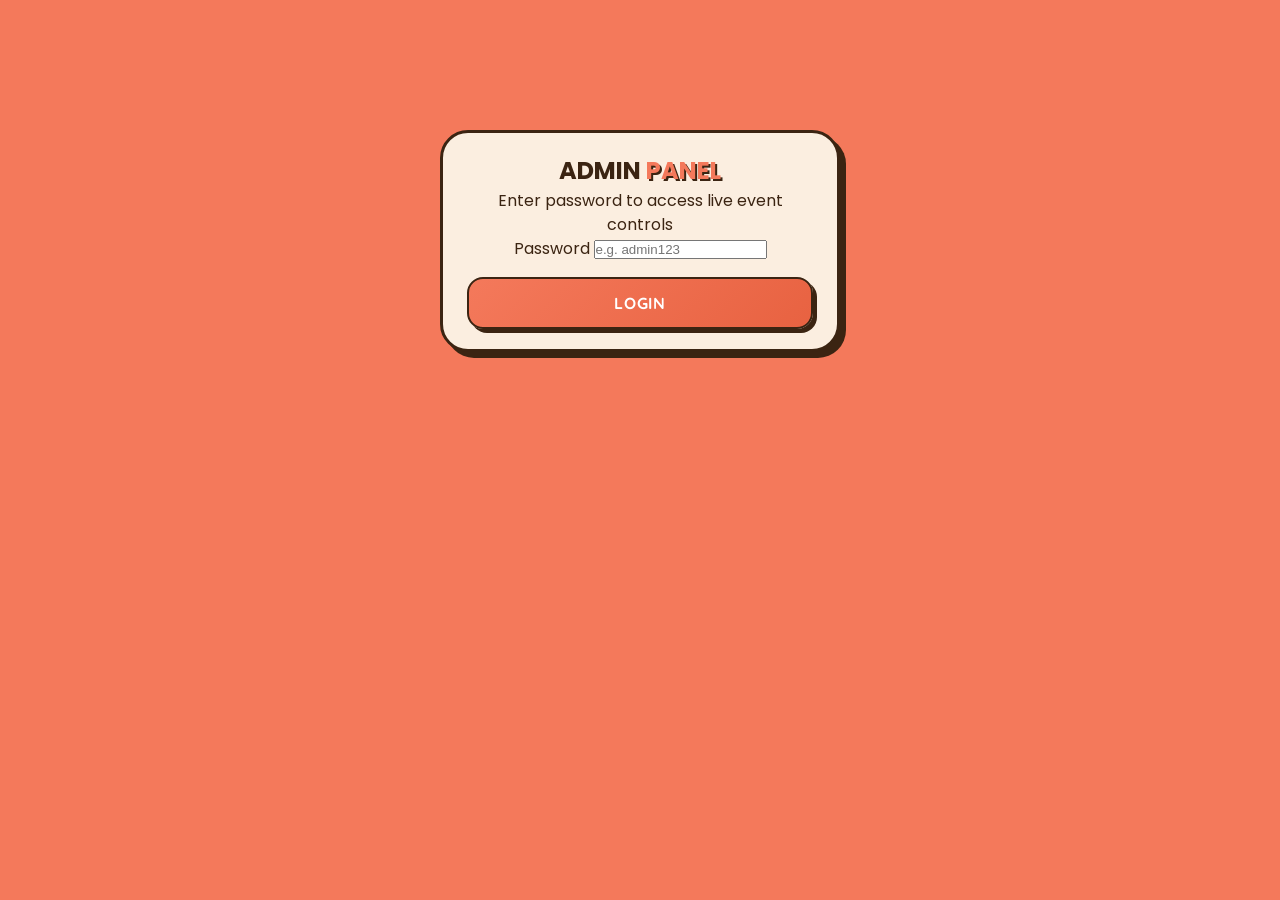
<file: frontend/admin.html>
<!DOCTYPE html>
<html lang="en">
<head>
  <meta charset="UTF-8">
  <meta name="viewport" content="width=device-width, initial-scale=1.0, maximum-scale=1.0, user-scalable=no">
  <title>FlipMatch — Admin Console & Live Event Control</title>

  <!-- Google Fonts -->
  <link rel="preconnect" href="https://fonts.googleapis.com">
  <link rel="preconnect" href="https://fonts.gstatic.com" crossorigin>
  <link href="https://fonts.googleapis.com/css2?family=Poppins:wght@400;500;600;700;800;900&family=Quicksand:wght@600;700;800&display=swap" rel="stylesheet">

  <!-- Stylesheets -->
  <link rel="stylesheet" href="css/base.css">
  <link rel="stylesheet" href="css/admin.css">
</head>
<body>
  <div class="app-container">
    
    <!-- Login Screen -->
    <section id="screen-admin-login" class="screen screen-active">
      <div class="glass-card login-card">
        <h1 class="game-title">ADMIN <span class="gradient-text">PANEL</span></h1>
        <p class="game-subtitle">Enter password to access live event controls</p>
        
        <form id="admin-login-form" class="start-form">
          <div class="input-group">
            <label for="admin-password" class="input-label" style="text-align: left;">Password</label>
            <input type="password" id="admin-password" class="text-input" placeholder="e.g. admin123" required>
            <div id="login-error" class="error-msg hidden" style="margin-top: 8px;">Invalid password</div>
          </div>
          
          <button type="submit" class="btn btn-primary btn-glow" style="margin-top: 16px; width: 100%;">
            <span>LOGIN</span>
          </button>
        </form>
      </div>
    </section>

    <!-- Dashboard Screen -->
    <section id="screen-admin-dashboard" class="screen screen-hidden">
      <div class="glass-card dashboard-card" style="margin-top: 20px;">
        <header class="dashboard-header">
          <div>
            <div class="brand-badge" style="margin-bottom: 6px;">LIVE EVENT CONTROLLER</div>
            <h2 class="dashboard-title">🏆 EVENT DASHBOARD</h2>
          </div>
          <div class="header-actions">
            <button id="btn-play-game" class="btn btn-secondary" style="padding: 8px 14px; font-size: 0.88rem;">🎮 Play Game</button>
            <button id="btn-logout" class="btn btn-secondary" aria-label="Logout" style="padding: 8px 14px; font-size: 0.88rem;">🚪 Logout</button>
          </div>
        </header>

        <!-- Live Synchronized Event Controls -->
        <div class="live-control-card">
          <div class="control-header">
            <div class="status-indicator-box">
              <span class="status-label">GLOBAL GAME STATUS:</span>
              <span id="admin-game-status-badge" class="admin-badge badge-waiting">🟡 LOBBY OPEN (WAITING)</span>
            </div>
            <div class="connected-box">
              👥 <span id="admin-connected-count">0</span> Active Players
            </div>
          </div>

          <div id="round-timer-row" class="round-timer-row hidden">
            <span>⏱️ Round Elapsed: <strong id="admin-round-elapsed">00:00</strong></span>
          </div>

          <div class="live-action-buttons">
            <button id="btn-admin-start-r1" class="btn btn-primary btn-glow btn-action" style="background:#16a34a;">
              <span>▶️ START ROUND 1: CARDS (BROADCAST)</span>
            </button>
            <button id="btn-admin-start-r2" class="btn btn-primary btn-glow btn-action" style="background:#0284c7;">
              <span>▶️ START ROUND 2: JIGSAW (BROADCAST)</span>
            </button>
            <button id="btn-admin-start-r3" class="btn btn-primary btn-glow btn-action" style="background:#7c3aed;">
              <span>▶️ START ROUND 3: SLIDER (BROADCAST)</span>
            </button>
            <button id="btn-admin-stop-game" class="btn btn-danger btn-action" disabled>
              <span>🛑 END CURRENT ROUND</span>
            </button>
            <button id="btn-admin-reset-lobby" class="btn btn-secondary btn-action">
              <span>🔄 Reset to Waiting Lobby</span>
            </button>
          </div>
        </div>

        <!-- Stats Overview -->
        <div class="stats-overview">
          <div class="stat-box">
            <div class="stat-value" id="stat-total-players">0</div>
            <div class="stat-label">Total Submissions</div>
          </div>
          <div class="stat-box">
            <div class="stat-value" id="stat-highest-score">0</div>
            <div class="stat-label">Top Score</div>
          </div>
          <div class="stat-box">
            <div class="stat-value" id="stat-avg-time">0s</div>
            <div class="stat-label">Avg Duration</div>
          </div>
        </div>

        <div class="dashboard-controls">
          <button id="btn-refresh" class="btn btn-secondary" style="padding: 8px 12px; font-size: 0.9rem;">🔄 Refresh Data</button>
          <button id="btn-export" class="btn btn-secondary" style="padding: 8px 12px; font-size: 0.9rem;">📥 Download CSV</button>
          <button id="btn-reset" class="btn btn-danger" style="margin-left: auto;">⚠️ Reset All Scores</button>
        </div>

        <div class="table-wrapper">
          <table class="admin-table">
            <thead>
              <tr>
                <th>Rank</th>
                <th>Player Name</th>
                <th>Score</th>
                <th>Time (s)</th>
                <th>Matches</th>
                <th>Mismatches</th>
                <th>Date</th>
              </tr>
            </thead>
            <tbody id="admin-leaderboard-body">
              <tr>
                <td colspan="7" class="loading-cell">Loading scores...</td>
              </tr>
            </tbody>
          </table>
        </div>
      </div>
    </section>

  </div>

  <script src="https://cdn.socket.io/4.7.5/socket.io.min.js"></script>
  <script src="js/config.js"></script>
  <script src="js/admin.js"></script>
</body>
</html>
</file>
<file: frontend/css/base.css>
/* ==========================================================================
   AARNA Neo-Brutalist Design System & CSS Variables
   ========================================================================== */

:root {
  /* Core AARNA Palette */
  --bg-primary: #f4795b;       /* Warm Coral / Terracotta */
  --bg-secondary: #c9aef0;     /* Soft Lilac / Lavender */
  --bg-secondary-dark: #bfa1e9;
  --bg-cream: #fbeee0;         /* Warm Peach / Cream Surface */
  --bg-white: #ffffff;

  /* Accent & Action Colors */
  --primary: #f4795b;
  --primary-hover: #e86241;
  --accent-lilac: #c9aef0;
  --accent-gold: #fbbf24;
  --accent-green: #10b981;
  --accent-rose: #f43f5e;

  /* Typography Colors */
  --text-main: #3b2412;        /* Dark Espresso / Chocolate Brown */
  --text-muted: #6b5344;       /* Medium Warm Brown */
  --text-light: #ffffff;
  --text-faint: #9c8273;

  /* Card Colors */
  --card-back-bg: #c9aef0;
  --card-front-bg: #ffffff;
  --card-border: 2px solid #3b2412;

  /* Neo-Brutalist Borders & Hard Shadows */
  --border-thick: 3px solid #3b2412;
  --border-medium: 2px solid #3b2412;
  --border-thin: 1.5px solid #3b2412;
  --border-dashed: 2px dashed #3b2412;

  --shadow-hard-lg: 6px 6px 0px #3b2412;
  --shadow-hard-md: 4px 4px 0px #3b2412;
  --shadow-hard-sm: 2px 2px 0px #3b2412;

  /* Typography */
  --font-heading: 'Quicksand', 'Poppins', -apple-system, sans-serif;
  --font-main: 'Poppins', 'Quicksand', -apple-system, sans-serif;

  /* Radius */
  --radius-sm: 10px;
  --radius-md: 16px;
  --radius-lg: 24px;
  --radius-xl: 28px;
  --radius-full: 50px;
  --max-app-width: 480px;
}

/* Reset & Base Setup */
*, *::before, *::after {
  box-sizing: border-box;
  margin: 0;
  padding: 0;
  -webkit-tap-highlight-color: transparent;
  user-select: none;
}

html, body {
  width: 100%;
  height: 100%;
  overflow: hidden;
  font-family: var(--font-main);
  color: var(--text-main);
  line-height: 1.5;
}

/* AARNA Signature Geometric Diamond / Checkerboard Pattern */
body {
  display: flex;
  justify-content: center;
  align-items: center;
  background-color: var(--bg-primary);
  background-image: 
    linear-gradient(45deg, var(--bg-secondary) 25%, transparent 25%, transparent 75%, var(--bg-secondary) 75%),
    linear-gradient(45deg, var(--bg-secondary) 25%, transparent 25%, transparent 75%, var(--bg-secondary) 75%);
  background-size: 80px 80px;
  background-position: 0 0, 40px 40px;
}

/* Main Container Shell */
.app-container {
  width: 100%;
  max-width: var(--max-app-width);
  height: 100%;
  max-height: 880px;
  position: relative;
  overflow: hidden;
  display: flex;
  flex-direction: column;
  background: transparent;
  padding: 16px;
}

@media (max-width: 480px) {
  .app-container {
    max-height: 100vh;
    padding: 12px;
  }
}

/* Neo-Brutalist Cream Card Container */
.glass-card {
  background: var(--bg-cream);
  border: var(--border-thick);
  border-radius: var(--radius-xl);
  box-shadow: var(--shadow-hard-lg);
  padding: 24px 20px;
  color: var(--text-main);
}

/* Typography Helpers */
.gradient-text {
  color: var(--bg-primary);
  text-shadow: 1.5px 1.5px 0px #3b2412;
}

.highlight-accent {
  color: var(--bg-primary);
  font-weight: 800;
}

.highlight-text {
  background-color: var(--bg-secondary);
  color: var(--text-main);
  padding: 2px 8px;
  border-radius: 6px;
  border: var(--border-thin);
  display: inline-block;
  font-weight: 800;
}

/* Buttons with Neo-Brutalist Hard Shadows */
.btn {
  display: inline-flex;
  align-items: center;
  justify-content: center;
  gap: 8px;
  padding: 14px 20px;
  border-radius: var(--radius-md);
  font-family: var(--font-heading);
  font-size: 1rem;
  font-weight: 800;
  text-transform: uppercase;
  letter-spacing: 0.04em;
  cursor: pointer;
  border: var(--border-medium);
  box-shadow: var(--shadow-hard-md);
  outline: none;
  text-decoration: none;
  transition: transform 0.15s ease, box-shadow 0.15s ease, background 0.15s ease;
  width: 100%;
}

.btn-primary {
  background: linear-gradient(135deg, #f4795b 0%, #e86241 100%);
  color: #ffffff;
}

.btn-primary:active {
  transform: translate(2px, 2px);
  box-shadow: var(--shadow-hard-sm);
}

.btn-secondary {
  background: linear-gradient(135deg, #c9aef0 0%, #bfa1e9 100%);
  color: var(--text-main);
}

.btn-secondary:active {
  transform: translate(2px, 2px);
  box-shadow: var(--shadow-hard-sm);
}

.btn-link {
  background: none;
  border: none;
  color: var(--text-muted);
  font-family: var(--font-heading);
  font-size: 0.95rem;
  font-weight: 800;
  cursor: pointer;
  padding: 8px 12px;
  border-radius: var(--radius-sm);
  transition: color 0.15s;
}

.btn-link:hover, .btn-link:active {
  color: var(--text-main);
  text-decoration: underline;
}

/* Toast Container & Notification */
.toast-container {
  position: absolute;
  top: 14px;
  left: 14px;
  right: 14px;
  display: flex;
  flex-direction: column;
  gap: 8px;
  z-index: 1000;
  pointer-events: none;
}

.toast {
  background: var(--bg-white);
  border: var(--border-medium);
  box-shadow: var(--shadow-hard-md);
  color: var(--text-main);
  padding: 10px 16px;
  border-radius: var(--radius-md);
  font-family: var(--font-heading);
  font-size: 0.9rem;
  font-weight: 800;
  display: flex;
  align-items: center;
  gap: 10px;
  animation: toastSlideIn 0.3s cubic-bezier(0.16, 1, 0.3, 1) forwards;
  pointer-events: auto;
}

.toast-success { background: #dcfce7; border-color: var(--text-main); }
.toast-warning { background: #fef3c7; border-color: var(--text-main); }
.toast-error { background: #ffe4e6; border-color: var(--text-main); }

@keyframes toastSlideIn {
  from { opacity: 0; transform: translateY(-20px); }
  to { opacity: 1; transform: translateY(0); }
}

.hidden {
  display: none !important;
}
</file>
<file: frontend/css/admin.css>
/* Admin CSS - Neo-Brutalist matching the game */
body {
  overflow-y: auto !important;
  align-items: flex-start !important;
  padding: 24px 16px;
  background: var(--bg-primary);
}

.app-container {
  width: 100%;
  max-width: 960px;
  margin: 0 auto;
  position: relative;
}

.screen {
  display: none;
  flex-direction: column;
  gap: 20px;
}

.screen-active {
  display: flex;
}

.screen-hidden {
  display: none !important;
}

.glass-card {
  background: var(--bg-cream);
  border: var(--border-thick);
  border-radius: var(--radius-xl);
  box-shadow: var(--shadow-hard-lg);
  padding: 20px 24px;
}

.login-card {
  max-width: 400px;
  margin: 10vh auto;
  text-align: center;
}

.dashboard-header {
  display: flex;
  justify-content: space-between;
  align-items: center;
  flex-wrap: wrap;
  gap: 12px;
  margin-bottom: 20px;
}

.dashboard-title {
  font-family: var(--font-heading);
  font-size: 1.8rem;
  font-weight: 900;
  color: var(--text-main);
  margin: 0;
}

.header-actions {
  display: flex;
  gap: 10px;
}

/* Live Event Control Card */
.live-control-card {
  background: var(--bg-white);
  border: var(--border-thick);
  border-radius: var(--radius-lg);
  box-shadow: var(--shadow-hard-md);
  padding: 18px 20px;
  margin-bottom: 24px;
  display: flex;
  flex-direction: column;
  gap: 14px;
}

.control-header {
  display: flex;
  justify-content: space-between;
  align-items: center;
  flex-wrap: wrap;
  gap: 10px;
}

.status-indicator-box {
  display: flex;
  align-items: center;
  gap: 8px;
}

.status-label {
  font-family: var(--font-heading);
  font-size: 0.8rem;
  font-weight: 800;
  color: var(--text-muted);
}

.admin-badge {
  font-family: var(--font-heading);
  font-size: 0.82rem;
  font-weight: 800;
  padding: 5px 12px;
  border-radius: var(--radius-full);
  border: var(--border-medium);
  box-shadow: var(--shadow-hard-sm);
}

.badge-waiting {
  background: #fef3c7;
  color: #92400e;
  border-color: #b45309;
}

.badge-playing {
  background: #dcfce7;
  color: #166534;
  border-color: #15803d;
  animation: pulseGreen 1.5s infinite;
}

.badge-ended {
  background: #fee2e2;
  color: #991b1b;
  border-color: #b91c1c;
}

.connected-box {
  font-family: var(--font-heading);
  font-size: 0.88rem;
  font-weight: 800;
  color: var(--text-main);
  background: var(--bg-cream);
  padding: 5px 14px;
  border-radius: var(--radius-md);
  border: var(--border-medium);
}

.round-timer-row {
  font-family: var(--font-heading);
  font-size: 1.05rem;
  font-weight: 800;
  color: var(--bg-primary);
  background: var(--bg-cream);
  padding: 8px 14px;
  border-radius: var(--radius-md);
  border: var(--border-medium);
  display: inline-block;
  width: fit-content;
}

.live-action-buttons {
  display: flex;
  gap: 12px;
  flex-wrap: wrap;
}

.btn-action {
  flex: 1;
  min-width: 200px;
  font-size: 0.95rem;
  padding: 12px 18px;
}

.btn-action:disabled {
  opacity: 0.5;
  cursor: not-allowed;
  transform: none !important;
  box-shadow: none !important;
}

/* Stats Overview */
.stats-overview {
  display: grid;
  grid-template-columns: repeat(auto-fit, minmax(180px, 1fr));
  gap: 16px;
  margin-bottom: 24px;
}

.stat-box {
  background: var(--bg-white);
  border: var(--border-medium);
  border-radius: var(--radius-lg);
  box-shadow: var(--shadow-hard-md);
  padding: 16px 18px;
  display: flex;
  flex-direction: column;
  gap: 4px;
}

.stat-label {
  font-family: var(--font-heading);
  font-size: 0.78rem;
  font-weight: 800;
  color: var(--text-muted);
  text-transform: uppercase;
  letter-spacing: 0.05em;
}

.stat-value {
  font-family: var(--font-heading);
  font-size: 2.1rem;
  font-weight: 900;
  color: var(--bg-primary);
  text-shadow: 1.5px 1.5px 0px #3b2412;
}

.dashboard-controls {
  display: flex;
  gap: 12px;
  margin-bottom: 16px;
  flex-wrap: wrap;
}

.table-wrapper {
  width: 100%;
  overflow-x: auto;
  border: var(--border-medium);
  border-radius: var(--radius-md);
  background: var(--bg-white);
  box-shadow: var(--shadow-hard-sm);
}

table.admin-table {
  width: 100%;
  border-collapse: collapse;
  text-align: left;
  font-size: 0.88rem;
}

table.admin-table th {
  background: var(--bg-secondary);
  font-family: var(--font-heading);
  font-weight: 800;
  color: var(--text-main);
  padding: 12px 14px;
  border-bottom: var(--border-medium);
  white-space: nowrap;
}

table.admin-table td {
  padding: 12px 14px;
  border-bottom: 1px solid rgba(59, 36, 18, 0.12);
  color: var(--text-main);
  font-weight: 600;
  white-space: nowrap;
}

table.admin-table tr:last-child td {
  border-bottom: none;
}

table.admin-table tr:hover td {
  background: rgba(201, 174, 240, 0.15);
}

.loading-cell {
  text-align: center;
  padding: 24px !important;
  color: var(--text-muted);
}

.error-msg {
  color: #dc2626;
  font-weight: 600;
  font-size: 0.9rem;
  margin-top: 8px;
  text-align: left;
}

.btn-secondary {
  background: var(--bg-cream);
  color: var(--text-main);
  border: var(--border-thick);
  box-shadow: var(--shadow-hard-sm);
}
.btn-secondary:active {
  box-shadow: none;
  transform: translate(2px, 2px);
}

.btn-danger {
  background: #fee2e2;
  color: #991b1b;
  border: 2px solid #991b1b;
  box-shadow: 2px 2px 0px #991b1b;
  border-radius: var(--radius-md);
  font-family: var(--font-heading);
  font-weight: 800;
  padding: 10px 16px;
  cursor: pointer;
  transition: transform 0.1s;
}
.btn-danger:active {
  box-shadow: none;
  transform: translate(2px, 2px);
}
</file>
